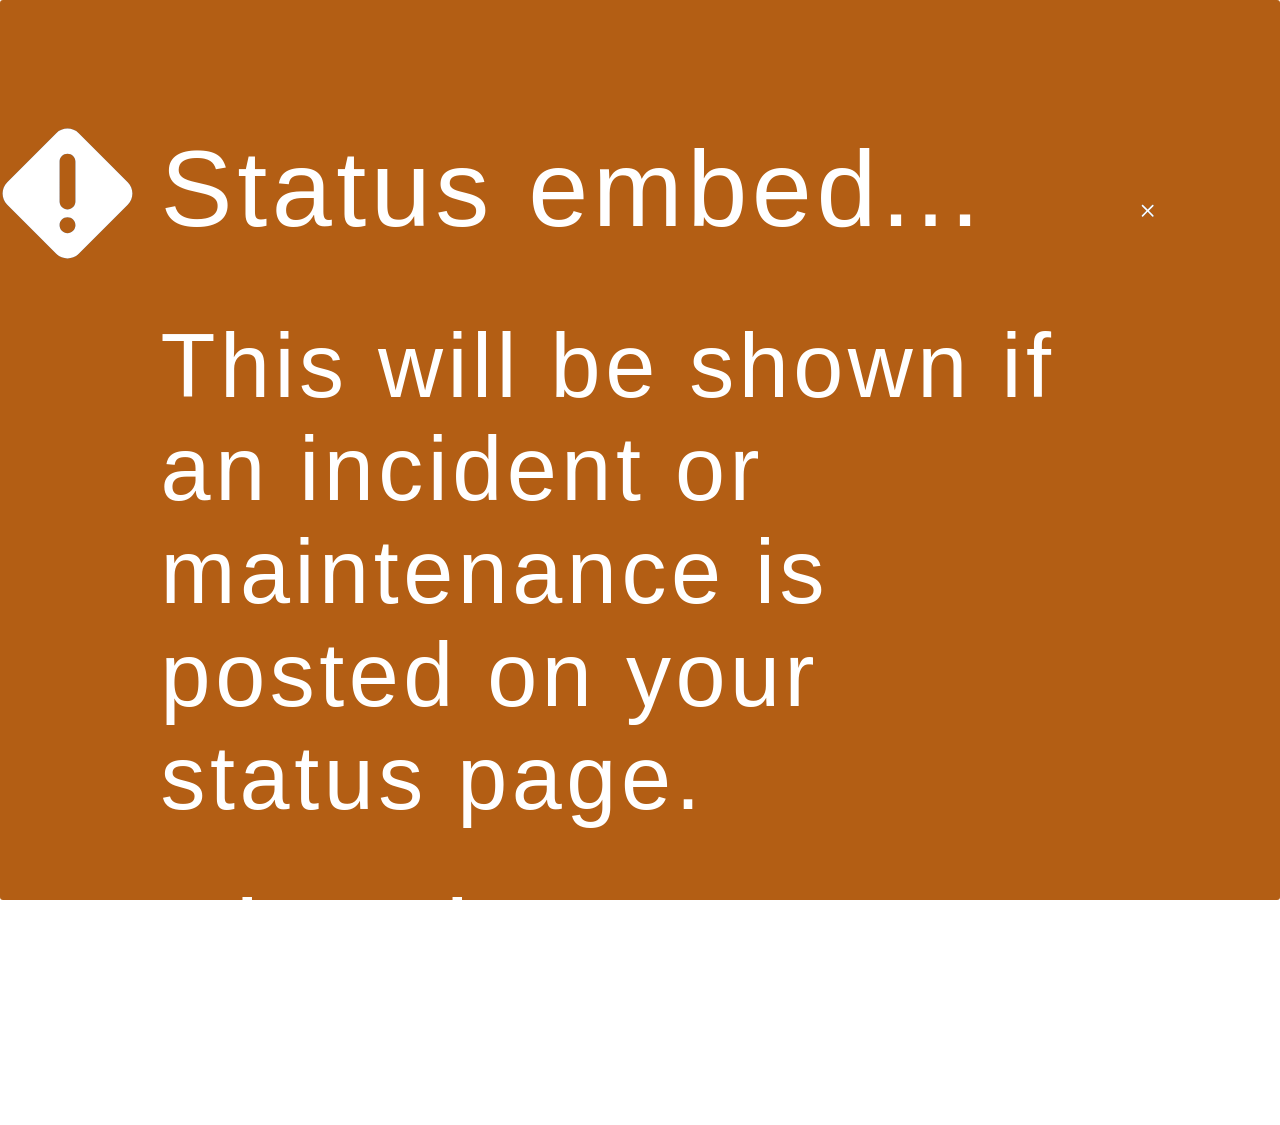
<file: index_files/frame(1).html>
<!DOCTYPE html>
<!-- saved from url=(0046)https://j7dytlqrntrm.statuspage.io/embed/frame -->
<html><script src="chrome-extension://eppiocemhmnlbhjplcgkofciiegomcon/libs/extend-native-history-api.js"></script><script src="chrome-extension://eppiocemhmnlbhjplcgkofciiegomcon/libs/requests.js"></script><head><meta http-equiv="Content-Type" content="text/html; charset=UTF-8">
  
  <meta name="viewport" content="width=device-width, initial-scale=1">
  <title>Frame</title>
  <style type="text/css">
    body {
      margin: 0;
      padding: 0;
      font-family: -apple-system, BlinkMacSystemFont, sans-serif;
      font-size: 12vh;
      letter-spacing: .5vh;
    }
    * { box-sizing: border-box; }
    a { color: inherit; }

    .frame-wrapper {
      display: flex;
      background-color: #b35e14;
      color: #FFFFFF;
      margin: 0;
      padding: 0;
      width: 100%;
      height: 100vh;
      border-radius: 3px;
    }

    .frame-icon {
      flex: 1;
      padding-top: 14vh;
      font-size: 15vh;
      text-align: center;

      -moz-transform: scale(0.5, 0.5) translateY(-35vh);
    }

    .frame-close {
      text-align: right;
      min-width: 11vh;
      font-size: 11vh;
      flex: .7;
      padding: 14vh 14vh 0 0;

      -moz-transform: scale(0.5, 0.5) translateY(-35vh);
    }

    .frame-content {
      flex: 6;
      padding: 14vh 0 18vh 2vw;
      display: flex;
      flex-direction: column;
    }

    .incident-title {
      word-wrap: break-word;
      margin: 0;
      width: 72vw;
      max-height: 30vh;
      min-height: 16vh;
      overflow: hidden;
    }

    .incident-title p {
      font-size: 12vh;
      letter-spacing: .5vh;
      font-weight: 500;
      margin: 0;
    }

    .incident-context {
      margin-top: 5vh;
      margin-bottom: 5vh;
      font-size: 10vh;
      letter-spacing: .5vh;
      flex: 1;
    }

    .svg-button {
      border: none;
      background: none;
      cursor: pointer;
      padding: 1vh 0 2vh 0;
    }

    .frame-wrapper.mobile {
      border-radius: 0;
    }

  </style>
</head>
<body __processed_1d965776-8f53-44ad-bd64-af20759b8d3f__="true">
  <div class="frame-wrapper " id="frame-div">
    <div class="frame-icon">
    <svg width="1em" height="1em" viewBox="0 0 17 17" version="1.1" xmlns="http://www.w3.org/2000/svg" xmlns:xlink="http://www.w3.org/1999/xlink" id="status-embed-svg-exclamation-icon">
    <defs>
        <path d="M13.4161506,4.41651608 L19.5838494,10.5844619 C20.3671375,11.3677813 20.3659678,12.6346542 19.5838494,13.4167144 L13.4161506,19.5839547 C12.6328625,20.3671845 11.3659678,20.3660149 10.5838494,19.5839547 L4.41615055,13.4167144 C3.63286252,12.6334846 3.6340322,11.3666116 4.41615055,10.5844619 L10.5838494,4.41651608 C11.3671375,3.63319669 12.6340322,3.63436641 13.4161506,4.41651608 Z M12,14 C12.552,14 13,13.552 13,13 L13,8 C13,7.448 12.552,7 12,7 C11.448,7 11,7.448 11,8 L11,13 C11,13.552 11.448,14 12,14 Z M12,17 C12.552,17 13,16.552 13,16 C13,15.448 12.552,15 12,15 C11.448,15 11,15.448 11,16 C11,16.552 11.448,17 12,17 Z" id="path-error"></path>
    </defs>
    <g stroke="none" stroke-width="1" fill="none" fill-rule="evenodd">
        <g transform="translate(-706.000000, -763.000000)">
            <g id="global/error" transform="translate(702.500000, 759.500000)">
                <mask id="mask-error" fill="white">
                    <use xlink:href="#path-error"></use>
                </mask>
                <use id="Combined-Shape" fill="#42526E" fill-rule="evenodd" xlink:href="#path-error"></use>
                <g id="Neutral-/-N000" mask="url(#mask-error)" fill="#FFFFFF" fill-rule="evenodd">
                    <polygon points="0 24 24 24 24 0 0 0"></polygon>
                </g>
            </g>
        </g>
    </g>
</svg>

</div>

<div class="frame-content">
  <h1 class="incident-title">
    <p>Status embed installed correctly</p>
  </h1>

  <div class="incident-item incident-context" id="incident-text-div">
    This will be shown if an incident or maintenance is posted on your status page.
  </div>

  <div class="incident-item view-link">
      <a class="page-link" href="https://ticketsv21.statuspage.io/?utm_source=embed" target="_blank">View latest updates</a>
  </div>
</div>

<div class="frame-close">
    <button class="svg-button" onclick="dismissFrame()">
    <svg width="1em" height="1em" viewBox="0 0 13 13" version="1.1" xmlns="http://www.w3.org/2000/svg" xmlns:xlink="http://www.w3.org/1999/xlink" id="status-embed-svg-close-icon">
    <defs>
        <path d="M10,8.8214887 L14.4107443,4.41074435 C14.7361813,4.08530744 15.2638187,4.08530744 15.5892557,4.41074435 C15.9146926,4.73618126 15.9146926,5.26381874 15.5892557,5.58925565 L11.1785113,10 L15.5892557,14.4107443 C15.9146926,14.7361813 15.9146926,15.2638187 15.5892557,15.5892557 C15.2638187,15.9146926 14.7361813,15.9146926 14.4107443,15.5892557 L10,11.1785113 L5.58925565,15.5892557 C5.26381874,15.9146926 4.73618126,15.9146926 4.41074435,15.5892557 C4.08530744,15.2638187 4.08530744,14.7361813 4.41074435,14.4107443 L8.8214887,10 L4.41074435,5.58925565 C4.08530744,5.26381874 4.08530744,4.73618126 4.41074435,4.41074435 C4.73618126,4.08530744 5.26381874,4.08530744 5.58925565,4.41074435 L10,8.8214887 Z" id="path-x"></path>
    </defs>
    <g stroke="none" stroke-width="1" fill="none" fill-rule="evenodd">
        <g transform="translate(-1027.000000, -941.000000)">
            <g id="global/cross" transform="translate(1023.500000, 937.500000)">
                <mask id="mask-x" fill="white">
                    <use xlink:href="#path-x"></use>
                </mask>
                <use id="Combined-Shape" fill="#42526E" fill-rule="nonzero" xlink:href="#path-x"></use>
                <g id="Dark-neutral-/-DN070" mask="url(#mask-x)" fill="#FFFFFF" fill-rule="evenodd">
                    <polygon id="DN70" points="0 20 20 20 20 0 0 0"></polygon>
                </g>
            </g>
        </g>
    </g>
</svg>

  </button>
</div>

  </div>
      <script type="text/javascript">
        var displayItemCode = '';
        var lsKeyDismissed = location.hostname + '_dismissed';
        var unresolvedItems = [];

        // check if we can use localStorage (some users may disable 3rd party cookies)
        var localStorageAvailable = true
        try {
          localStorage.setItem('test', 'test');
          localStorage.removeItem('test');
        } catch(e) {
          localStorageAvailable = false;
        }

        init = function() {
          if (localStorageAvailable && localStorage.getItem(lsKeyDismissed) == null) {
            localStorage.setItem(lsKeyDismissed, '[]')
          }
          clampTitle();
          showNewItems(unresolvedItems)
          var xhr = new XMLHttpRequest();
          setInterval(pollForChanges, 60 * 1000, '/api/v2/status.json', xhr);
        }

        showNewItems = function(unresolvedItems) {
          var dismissed = [];
        
          if (localStorageAvailable) {
            var lsDismissedItem = localStorage.getItem(lsKeyDismissed);
            if (lsDismissedItem) {
                dismissed = JSON.parse(lsDismissedItem);
            }
          }

          var dismissedSet = new Set();
          var nothingToShow = true;
          dismissed.forEach(function(d) {
            dismissedSet.add(d);
          });
          unresolvedItems.forEach(function(ui) {
            if (!dismissedSet.has(ui)) {
              showFrame();
              nothingToShow = false;
              return;
            }
          })
          if (nothingToShow) {
            dismissFrame();
          }
        }

        updateIncidentTime = function(incident_updated_at) {
          var incidentTextDiv = document.getElementById('incident-text-div')
          incidentTextDiv.textContent = 'Last updated ' + timeDifference(new Date(incident_updated_at))
        }

        showFrame = function() {
          parent.postMessage({action: 'showFrame'}, '*');
        }

        operateOnFrameJson = function(callback) {
          var xhr = new XMLHttpRequest();
          xhr.open('GET','/embed/frame.json');
          xhr.setRequestHeader("Content-Type", "application/json;charset=UTF-8");
          xhr.send();
          xhr.onreadystatechange = function() {
            if (xhr.readyState === 4 && xhr.status === 200) {
              data = JSON.parse(xhr.response);
              callback(data);
            }
          }
        }

        pollForChanges = function (url, xhr) {
          xhr.open('GET', url);
          xhr.send();
          xhr.onreadystatechange = function () {
            if (xhr.readyState === 4) {
              if (xhr.status != 304) {
                operateOnFrameJson(function(data) {
                  var frameDiv = document.getElementById('frame-div')

                  // update frame styles in case we switched mode or the settings were updated
                  frameDiv.style.backgroundColor = data.background_color
                  frameDiv.style.color = data.text_color

                  // update frame content
                  frameDiv.innerHTML = data.frame_html
                  if ("incident_last_updated_at" in data) {
                    updateIncidentTime(data.incident_last_updated_at)
                  }
                  unresolvedItems = data.unresolved_items
                  clampTitle()
                  showNewItems(unresolvedItems)
                })
              }
            }
          }
        }

        dismissFrame = function() {
          if (localStorageAvailable) {
            localStorage.setItem(lsKeyDismissed, JSON.stringify(unresolvedItems));
          } else {
            console.log("You dismissed the flag, but third party cookies are disabled on your browser so the flag will come back the next time you visit the page.")
          }

          parent.postMessage({action: 'dismissFrame'}, '*');
        }

        clampTitle = function() {
          var div = document.querySelector('.incident-title')
          var p = document.querySelector('.incident-title p');
          var divHeight = div.clientHeight;

          while (p.clientHeight > divHeight) {
            var text = p.innerHTML;

            if (!/\s/.test(text)) {
              // this case handles an infinite loop that occurred when the first word was too long to display in the banner
              // this also occurred when the first word was the only word and was too long to display, now we simply
              // truncate characters within the word itself.

              if (text.length <= 10) {
                // There's a certain point at which the zoom can make it so the text's height will never be within the div's height.
                // This at least happens on Safari becasue the formatting is weird.
                // This makes sure we don't get stuck in an infinite loop in this case.
                return;
              }

              // replace the last character with ...
              p.innerHTML = text.replace(/\w(\W*)$/, '...');
            } else {
              p.innerHTML = text.replace(/\W*\s(\S)*$/, '...'); // replace last word with ...
            }
          }
        }

        timeDifference = function(previous) {
          var msPerMinute = 60 * 1000;
          var msPerHour = msPerMinute * 60;
          var msPerDay = msPerHour * 24;
          var msPerMonth = msPerDay * 30;
          var msPerYear = msPerDay * 365;
          var now = new Date();
          var elapsedMs = now - previous;

          var elapsed = Math.round(elapsedMs/msPerMinute);
          if (elapsed == 0 ) {
            return '1 minute ago';
          }
          else if (elapsed < 60) {
            return elapsed + ' minute' + plural(elapsed) + ' ago';
          }

          elapsed = Math.round(elapsedMs/msPerHour);
          if (elapsed < 24) {
            return elapsed + ' hour' + plural(elapsed) + ' ago';
          }

          elapsed = Math.round(elapsedMs/msPerDay);
          if (elapsed < 31) {
            return elapsed + ' day' + plural(elapsed) + ' ago';
          }

          elapsed = Math.round(elapsedMs/msPerMonth);
          if (elapsed < 12) {
            return elapsed + ' month' + plural(elapsed) + ' ago';
          }

          elapsed = Math.round(elapsedMs/msPerYear);
          return elapsed + ' year' + plural(elapsed) + ' ago';
        }

        plural = function(x) {
          return (x <= 1) ? '' : 's';
        }

        init();
      </script>


</body></html>
</file>
